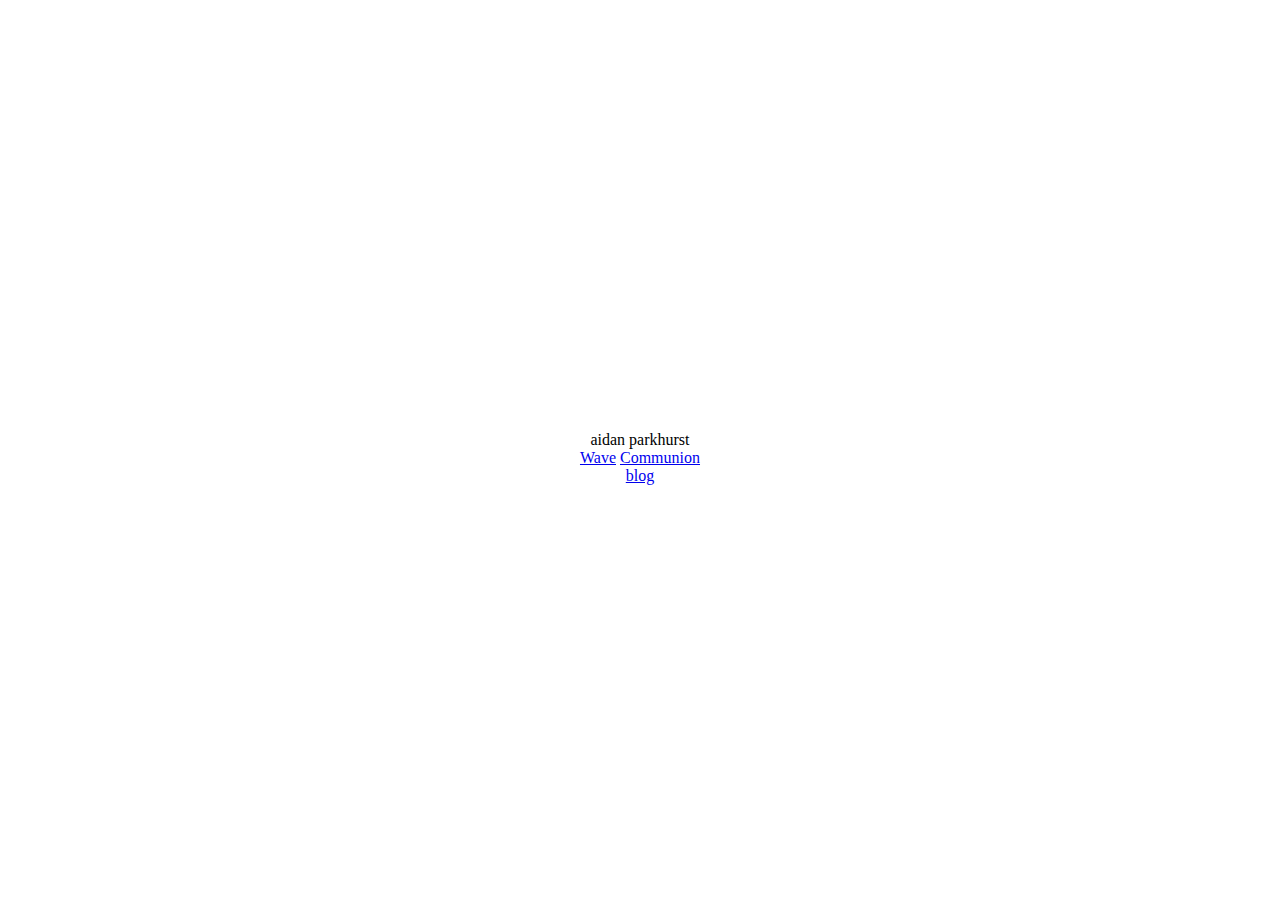
<file: index.html>
<!DOCTYPE html>
<html>
<head>
    <link rel="stylesheet" href="index.css">
</head>
<body>
    <div class="heart">
        <div class="name"> aidan parkhurst </div>
        <div class="games"> <a href="/Wave">Wave</a> <a href="/Communion">Communion</a> </div>
        <div class="blog"> <a href="/Blog"> blog </a> </div>
    </div>
</body>
</html>
</file>
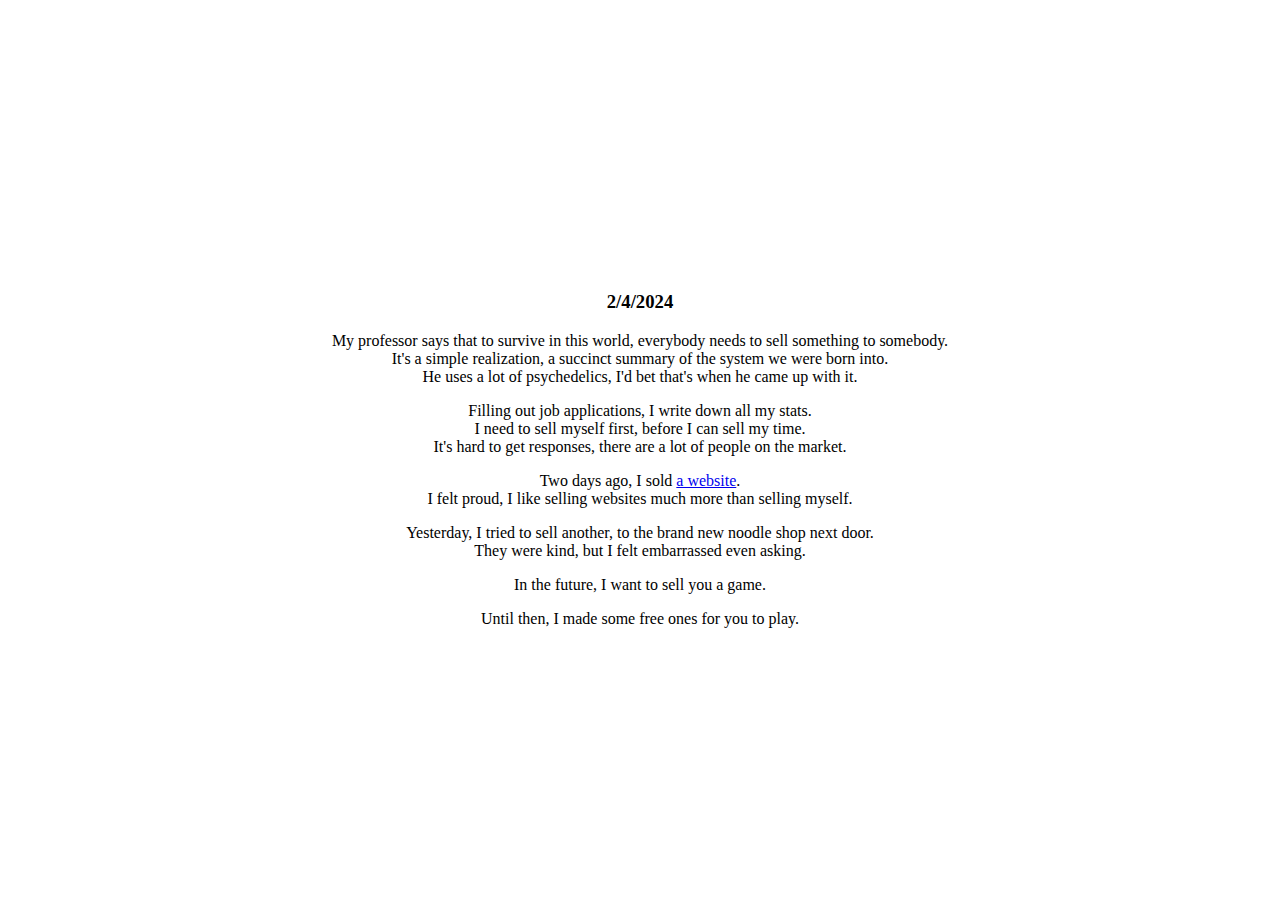
<file: Blog/index.html>
<!DOCTYPE html>
<html>
<head>
    <link rel="stylesheet" href="../index.css">
</head>
<body>
    <div class="heart">
        <div class="post">
            <h3>2/4/2024</h3>
            <p>
                My professor says that to survive in this world, everybody needs to sell something to somebody.<br>
                It's a simple realization, a succinct summary of the system we were born into.<br>
                He uses a lot of psychedelics, I'd bet that's when he came up with it.<br>
            </p> <p>
                Filling out job applications, I write down all my stats.<br>
                I need to sell myself first, before I can sell my time.<br>
                It's hard to get responses, there are a lot of people on the market.<br>
            </p> <p>
                Two days ago, I sold <a href="https://robhillrealtor.com">a website</a>.<br>
                I felt proud, I like selling websites much more than selling myself.<br>
            </p> <p>
                Yesterday, I tried to sell another, to the brand new noodle shop next door.<br>
                They were kind, but I felt embarrassed even asking.<br>
            </p> <p>
                In the future, I want to sell you a game.<br>
            </p> <p>
                Until then, I made some free ones for you to play.<br>
            </p>
        </div>
    </div>
</body>
</html>
</file>
<file: index.css>
html {
    height: 100%;
    min-height: 100%;
}

body {
    height: 100%;
    display: flex;
    justify-content: center;
    align-items: center;
}

.heart {
    text-align: center;
}
</file>
